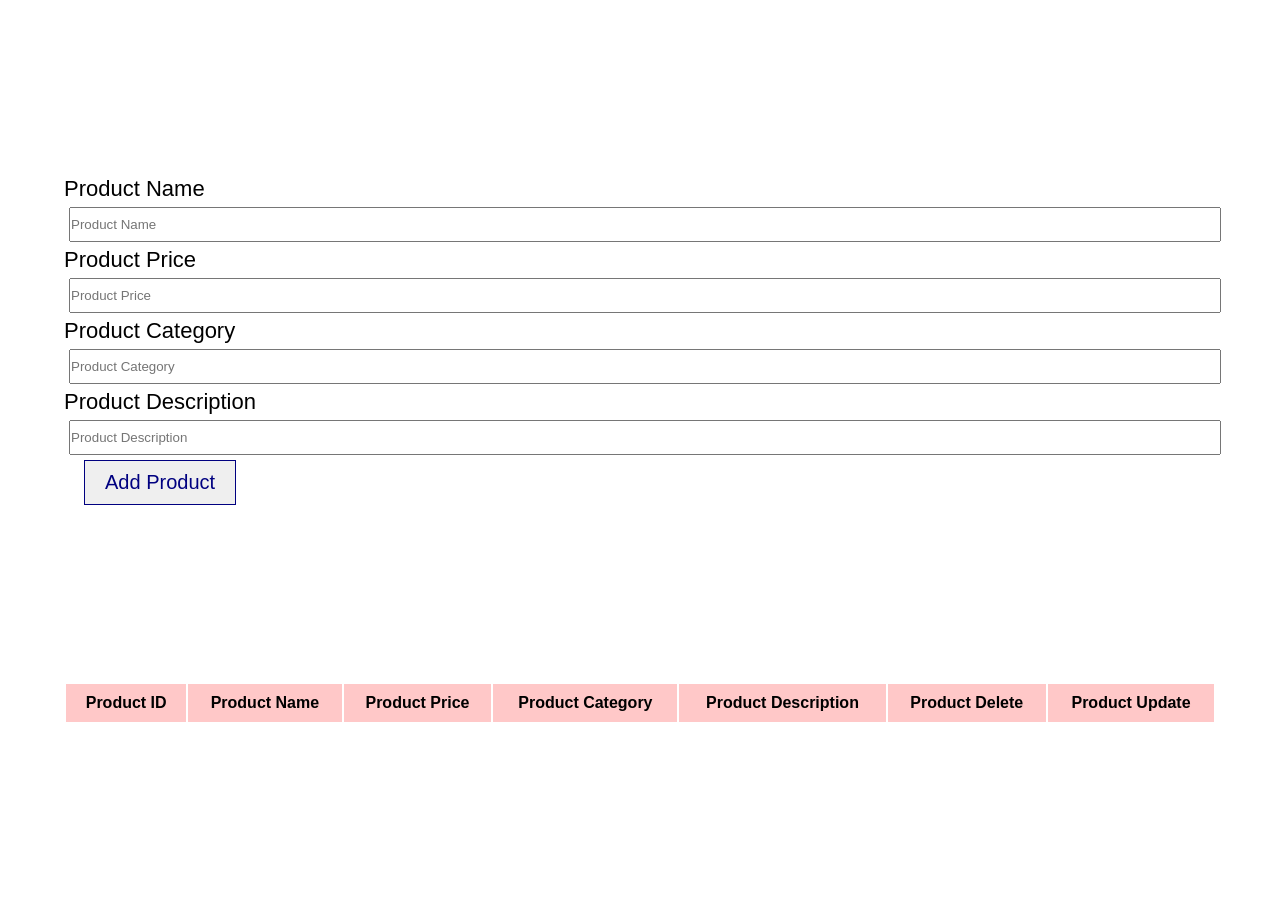
<file: ArwaALaamri/Session 10/index.html>
<!DOCTYPE html>
<html lang="en">

<head>
    <meta charset="UTF-8">
    <meta name="viewport" content="width=device-width, initial-scale=1.0">
    <link rel="stylesheet" href="css/style.css">
    <title>Document</title>
</head>

<body>
    <div class="container flex">
        <div class="form flex">
            <div class="field flex">
                <label for="productname">Product Name</label>
                <input type="text" placeholder="Product Name" id="productname" name="productname">
            </div>
            <div class="field">
                <label for="productprice">Product Price</label>
                <input type="text" placeholder="Product Price" id="productprice" name="productprice">
            </div>
            <div class="field">
                <label for="productcategory">Product Category</label>
                <input type="text" placeholder="Product Category" id="productcategory" name="productcategory">
            </div>
            <div class="field">
                <label for="productdescription">Product Description</label>
                <input type="text" placeholder="Product Description" id="productdescription" name="productdescription">
            </div>
            <button type="submit" id="addBtn">Add Product</button>
            <button class="show" type="submit" id="saveBtn">Save Data</button>
        </div>
        <table>
            <tr>
                <th>Product ID</th>
                <th>Product Name</th>
                <th>Product Price</th>
                <th>Product Category</th>
                <th>Product Description</th>
                <th>Product Delete</th>
                <th>Product Update</th>
            </tr>
            <tbody id="info">

            </tbody>
        </table>
    </div>
    <script src="js/script.js"></script>
</body>

</html>



<!-- <!DOCTYPE html> -->
<!-- <html lang="en">
<head>
    <meta charset="UTF-8">
    <meta name="viewport" content="width=device-width, initial-scale=1.0">
    <link rel="stylesheet" href="css/style.css">
    <title>Document</title>
</head>
<body>

    <script src="js/script.js"></script>
</body>
</html> -->
</file>
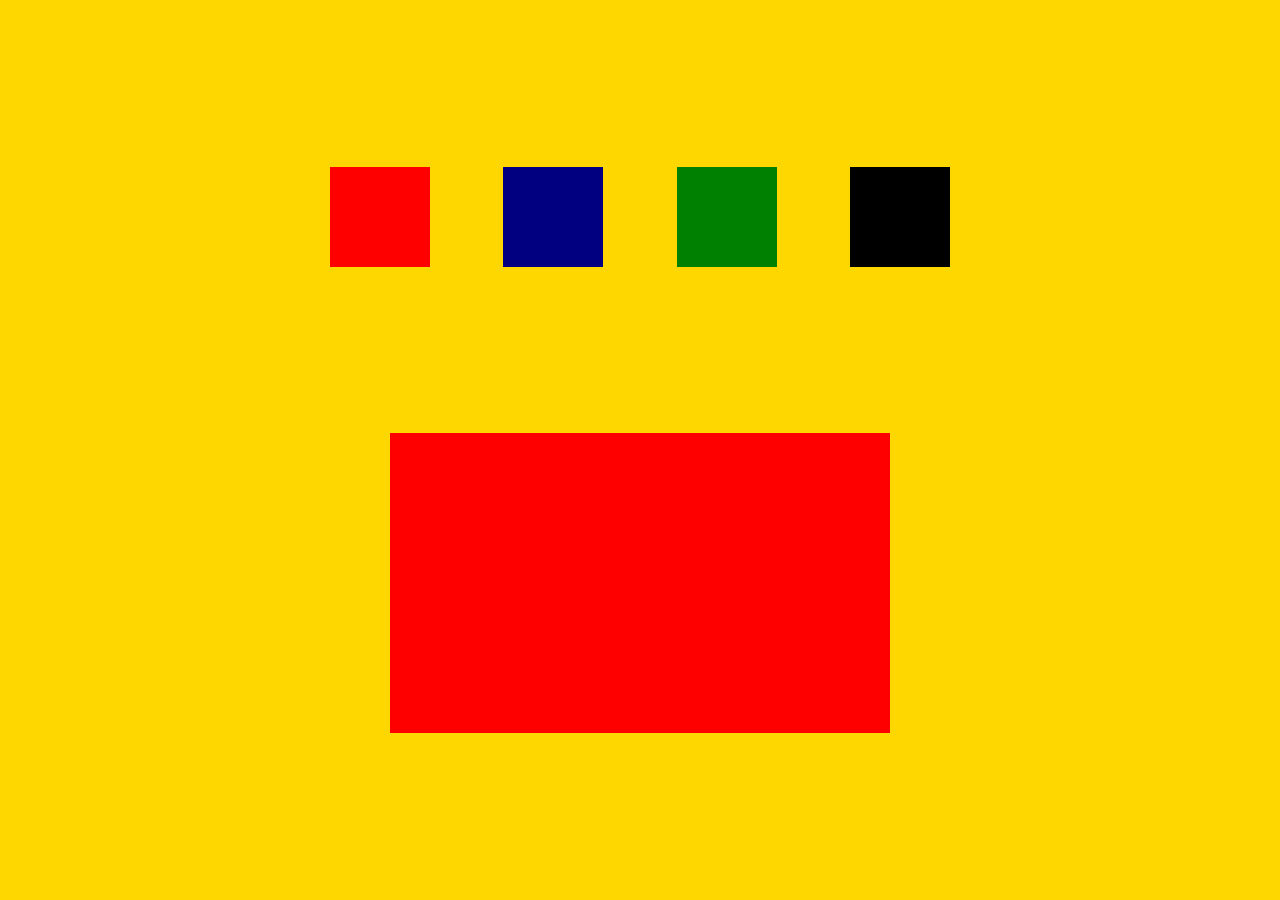
<file: ArwaALaamri/Session 8/index.html>
<!DOCTYPE html>
<html lang="en">
<head>
    <meta charset="UTF-8">
    <meta name="viewport" content="width=device-width, initial-scale=1.0">
    <title>Document</title>
    <link rel="stylesheet" href="css/style.css">
</head>
<body>
    
    <!-- <button id="btn">Stop</button>

    <div id="box"></div> -->

    <!-- <div class="x">
        <div id="box1"></div>
        <div id="box2"></div>
        <div id="box3"></div>
        <div id="box4"></div>

    </div> -->
    <!-- <header id="header">
        <nav id="nav">

        </nav>
    </header> -->

    <!-- <button id="btn">^</button> -->
    <div class="container">
        <ul>
            <li liColor="red"></li>
            <li liColor="navy"></li>
            <li liColor="green"></li>
            <li liColor="black"></li>
        </ul>
        <!-- <div class="images">
            <img class="image" src="images/bg.jpeg" alt="">
            <img class="image" src="images/cat.jpg" alt="">
            <img class="image" src="images/logo1.webp" alt="">
        </div> -->
        <div id="main">
            <!-- <img id="mainImg" src="images/bg.jpeg" alt=""> -->
        </div>
    </div>
    <script src="js/script.js"></script>
</body>
</html>
</file>
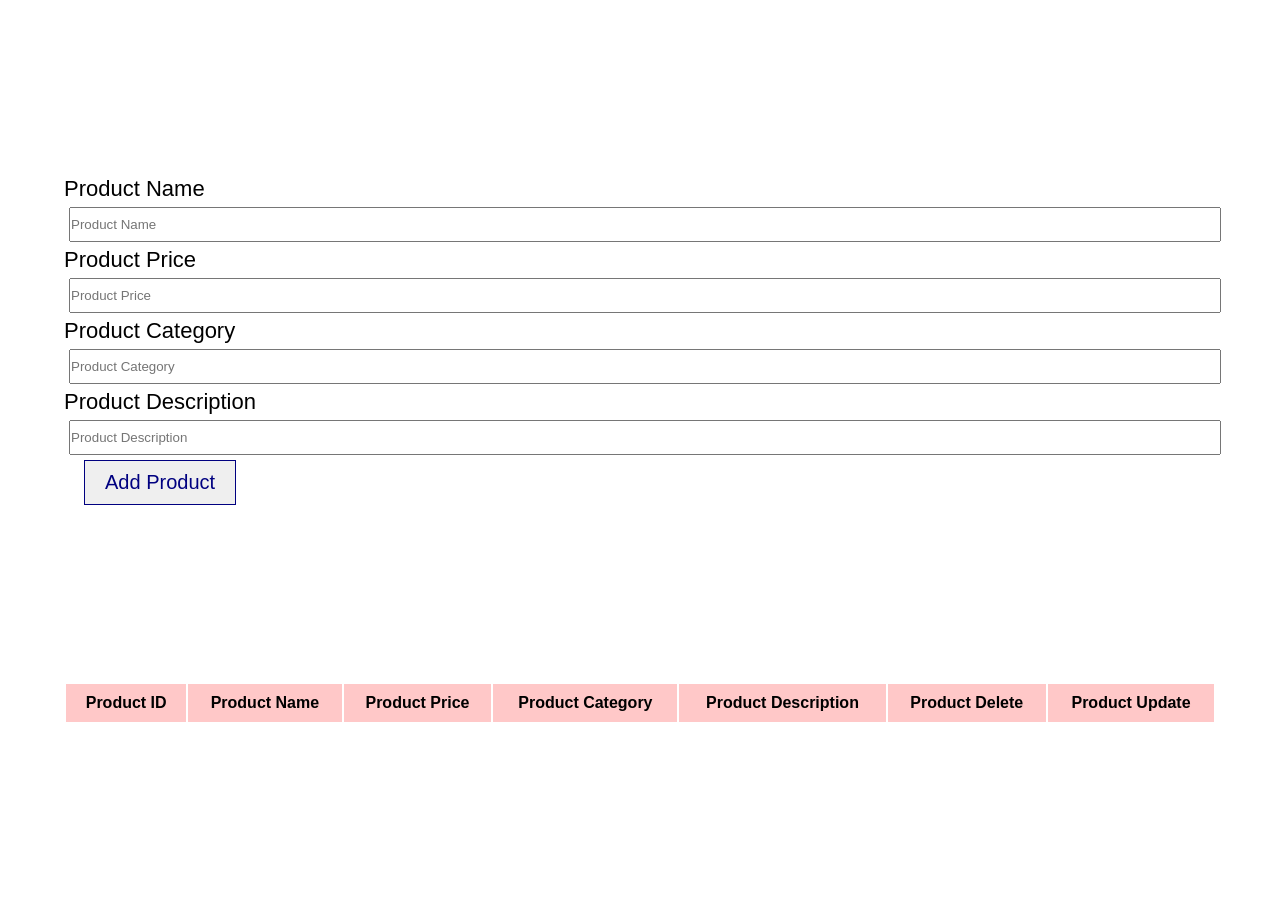
<file: ArwaALaamri/Session 9/index.html>
<!DOCTYPE html>
<html lang="en">

<head>
    <meta charset="UTF-8">
    <meta name="viewport" content="width=device-width, initial-scale=1.0">
    <link rel="stylesheet" href="css/style.css">
    <title>Document</title>
</head>

<body>
    <div class="container flex">
        <div class="form flex">
            <div class="field flex">
                <label for="productname">Product Name</label>
                <input type="text" placeholder="Product Name" id="productname" name="productname">
            </div>
            <div class="field">
                <label for="productprice">Product Price</label>
                <input type="text" placeholder="Product Price" id="productprice" name="productprice">
            </div>
            <div class="field">
                <label for="productcategory">Product Category</label>
                <input type="text" placeholder="Product Category" id="productcategory" name="productcategory">
            </div>
            <div class="field">
                <label for="productdescription">Product Description</label>
                <input type="text" placeholder="Product Description" id="productdescription" name="productdescription">
            </div>
            <button type="submit" id="addBtn">Add Product</button>
            <button class="show" id="upBtn" type="submit" id="upBtn">Update Product</button>
        </div>
        <table>
            <tr>
                <th>Product ID</th>
                <th>Product Name</th>
                <th>Product Price</th>
                <th>Product Category</th>
                <th>Product Description</th>
                <th>Product Delete</th>
                <th>Product Update</th>
            </tr>
            <tbody id="info">

            </tbody>
        </table>
    </div>
    <script src="js/script.js"></script>
</body>

</html>



<!-- <!DOCTYPE html> -->
<!-- <html lang="en">
<head>
    <meta charset="UTF-8">
    <meta name="viewport" content="width=device-width, initial-scale=1.0">
    <link rel="stylesheet" href="css/style.css">
    <title>Document</title>
</head>
<body>

    <script src="js/script.js"></script>
</body>
</html> -->
</file>
<file: ArwaALaamri/Session 10/css/style.css>
* {
    padding: 0;
    margin: 0;
    box-sizing: border-box;
    font-family: "Trebuchet MS", "Lucida Sans Unicode", "Lucida Grande",
      "Lucida Sans", Arial, sans-serif;
  }
  .flex {
    display: flex;
    justify-content: center;
    align-items: center;
  }
  .container {
    width: 100%;
    min-height: 100vh;
    justify-content: space-evenly;
    flex-direction: column;
  }
  .container .form {
    flex-direction: column;
    width: 90%;
    height: 100%;
    justify-content: space-evenly;
    align-items: flex-start;
  }
  .field {
    width: 100%;
    flex-direction: column;
    align-items: flex-start;
  }
  .field label {
    font-size: 22px;
  }
  .field input {
    width: 100%;
    height: 35px;
    margin: 5px;
  }
  
  .form #addBtn , .form .show , .form #saveBtn
  {
      font-size: 20px;
      padding: 10px 20px;
      border: 1px solid navy;
      transition: 1s;
      cursor: pointer;
      color: navy;
      margin-left: 20px;
  }
  .form #addBtn:hover , .form .show:hover
  {
      background-color: navy;
      color: #fff;
      transition: 1s;
      border: none;
  }
  table
  {
      width: 90%;
  }
  table tr
  {
      background-color: rgb(255, 200, 200);
  }
  table tr:nth-child(even)
  {
      background-color: lightgray;
  }
  table tr th , table tr td
  {
      padding: 10px;
      text-align: center;
  }
  table #delBtn , table #updateBtn
  {
      padding: 5px 20px ;
      cursor: pointer;
      border: none;
      outline: none;
  }
  #delBtn
  {
      background: red;
  }
  #updateBtn
  {
      background-color: gold;
  }
  .show
  {
    display: none;
  }
  #saveBtn
  {
    background-color: green !important;
    color: #fff !important;
    border-color: green !important;
  }
  
  
  *{
    margin: 0;
    padding: 0;
  }
  
  .box
  {
    width: 200px;
    height: 200px;
    background-color: red;
  }
</file>
<file: ArwaALaamri/Session 8/css/style.css>
*{
    margin: 0;
    padding: 0;
}

/* #btn
{
    padding: 10px 15px;
}
#box
{
    width: 200px;
    height: 200px;
    background-color: red;
    display: none;
} */
/* .x
{
    width: 100%;
    height: 100vh;
    background-color: green;
    display: flex;
    justify-content: space-evenly;
    align-items: center;
}

#box1 , #box2 , #box3 , #box4
{
    width: 100px;
    height: 100px;
    display: none;
}
#box1
{
    background-color: red;
}
#box2
{
    background-color: navy;
}
#box3
{
    background-color: gold;
}
#box4
{
    background-color: orange;
} */

/* body {
    height: 5000px;
    width: 5000px;
} */
/* header
{
    width: 100%;
    height: 150px;
    background-color: black ;
    display: flex;
    justify-content: center;
    align-items: center;
    position: fixed;
    top: 0;
}
header nav
{
    width: 70%;
    height: 80px;
    background-color: red;
    border-radius:20px;
    position: fixed;
    top: 40px;
    transition: 1s;
} */

/* #btn
{
    padding: 20px;
    border: none;
    cursor: pointer;
    background-color: red;
    position: fixed;
    bottom: 10px;
    right: 10px;
    border-radius: 50%;
    display: none;
} */
.container
{
    width: 100%;
    height: 100vh;
    background-color: gold;
    display: flex;
    justify-content: space-evenly;
    align-items: center;
    flex-direction: column;
}
ul
{
    display: flex;
    width: 60%;
    justify-content: space-evenly;
    align-items: center;
    list-style: none;
}
img{
    width: 100px;
    height: 100px;
    /* object-fit: contain; */
    cursor: pointer;
}
#main img
{
    width: 100%;
    height: 100%;
}
ul li
{
    width: 100px;
    height: 100px;
    cursor: pointer;
}
li:nth-child(1)
{
    background-color: red;
}
li:nth-child(2)
{
    background-color: navy;
}
li:nth-child(3)
{
    background-color: green;
}
li:nth-child(4)
{
    background-color: black;
}
#main
{
    width: 500px;
    height: 300px;
    background-color: red;
}
</file>
<file: ArwaALaamri/Session 9/css/style.css>
* {
    padding: 0;
    margin: 0;
    box-sizing: border-box;
    font-family: "Trebuchet MS", "Lucida Sans Unicode", "Lucida Grande",
      "Lucida Sans", Arial, sans-serif;
  }
  .flex {
    display: flex;
    justify-content: center;
    align-items: center;
  }
  .container {
    width: 100%;
    min-height: 100vh;
    justify-content: space-evenly;
    flex-direction: column;
  }
  .container .form {
    flex-direction: column;
    width: 90%;
    height: 100%;
    justify-content: space-evenly;
    align-items: flex-start;
  }
  .field {
    width: 100%;
    flex-direction: column;
    align-items: flex-start;
  }
  .field label {
    font-size: 22px;
  }
  .field input {
    width: 100%;
    height: 35px;
    margin: 5px;
  }
  
  .form #addBtn , .form .show , .form #upBtn
  {
      font-size: 20px;
      padding: 10px 20px;
      border: 1px solid navy;
      transition: 1s;
      cursor: pointer;
      color: navy;
      margin-left: 20px;
  }
  .form #addBtn:hover , .form .show:hover
  {
      background-color: navy;
      color: #fff;
      transition: 1s;
      border: none;
  }
  table
  {
      width: 90%;
  }
  table tr
  {
      background-color: rgb(255, 200, 200);
  }
  table tr:nth-child(even)
  {
      background-color: lightgray;
  }
  table tr th , table tr td
  {
      padding: 10px;
      text-align: center;
  }
  table #delBtn , table #updateBtn
  {
      padding: 5px 20px ;
      cursor: pointer;
      border: none;
      outline: none;
  }
  #delBtn
  {
      background: red;
  }
  #updateBtn
  {
      background-color: gold;
  }
  .show
  {
    display: none;
  }
  #upBtn
  {
    background-color: green !important;
    color: #fff !important;
    border-color: green !important;
  }
  
  
  *{
    margin: 0;
    padding: 0;
  }
  
  .box
  {
    width: 200px;
    height: 200px;
    background-color: red;
  }
</file>
